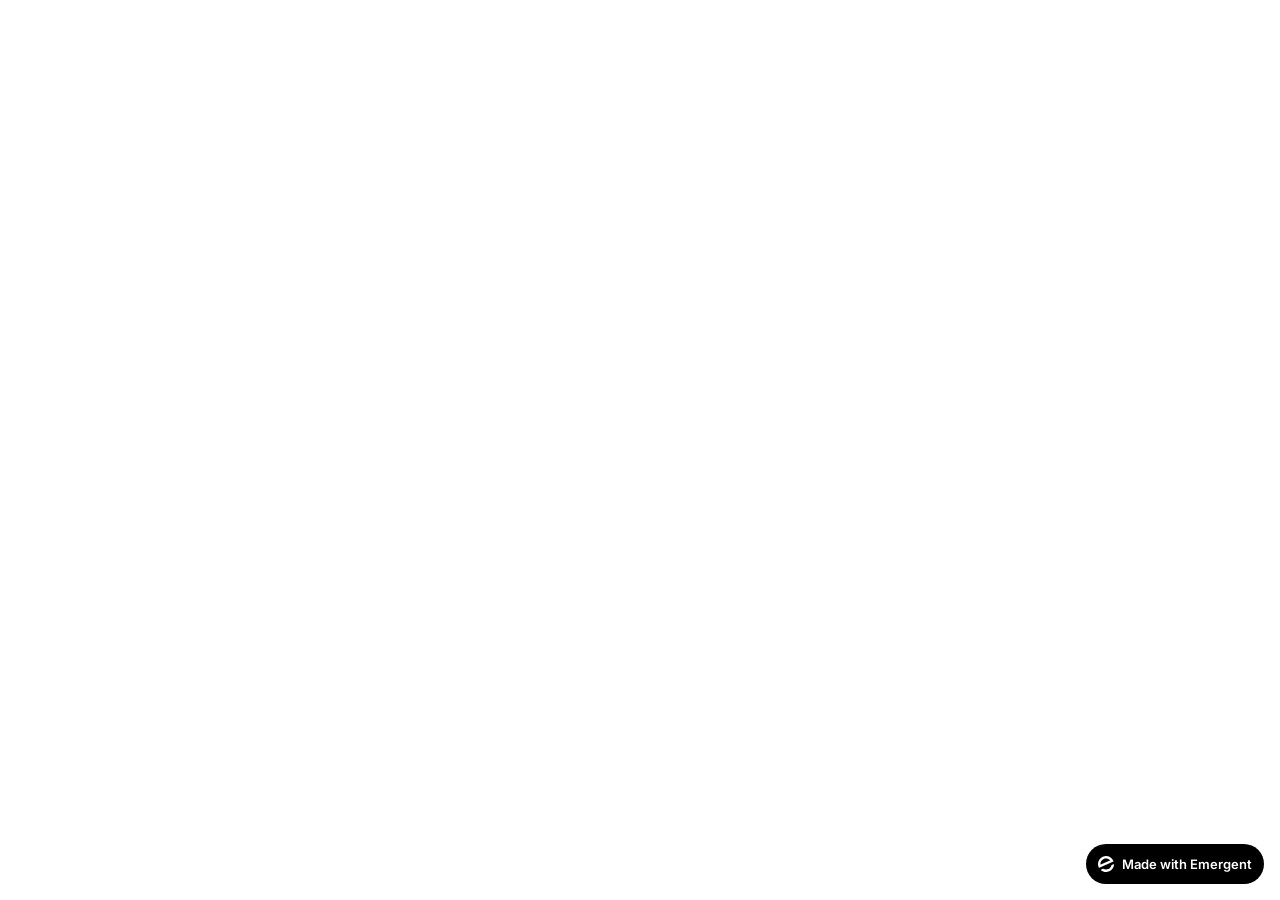
<file: frontend/public/index.html>
<!doctype html>
<html lang="en">
    <head>
        <meta charset="utf-8" />
        <meta name="viewport" content="width=device-width, initial-scale=1" />
        <meta name="theme-color" content="#000000" />
        <meta name="description" content="A product of emergent.sh" />
        <link rel="preconnect" href="https://fonts.googleapis.com" />
        <link rel="preconnect" href="https://fonts.gstatic.com" crossorigin />
        <link href="https://fonts.googleapis.com/css2?family=Inter:wght@600&display=swap" rel="stylesheet" />
        <!--
        manifest.json provides metadata used when your web app is installed on a
        user's mobile device or desktop. See https://developers.google.com/web/fundamentals/web-app-manifest/
        -->
        <!--
        Notice the use of %PUBLIC_URL% in the tags above.
        It will be replaced with the URL of the `public` folder during the build.
        Only files inside the `public` folder can be referenced from the HTML.

        Unlike "/favicon.ico" or "favicon.ico", "%PUBLIC_URL%/favicon.ico" will
        work correctly both with client-side routing and a non-root public URL.
        Learn how to configure a non-root public URL by running `npm run build`.
        -->
        <title>Emergent | Fullstack App</title>
        <script>window.addEventListener("error",function(e){if(e.error instanceof DOMException&&e.error.name==="DataCloneError"&&e.message&&e.message.includes("PerformanceServerTiming")){e.stopImmediatePropagation();e.preventDefault()}},true);</script>
        <script src="https://assets.emergent.sh/scripts/emergent-main.js"></script>
    </head>
    <body>
        <noscript>You need to enable JavaScript to run this app.</noscript>
        <div id="root"></div>
        <!--
      This HTML file is a template.
      If you open it directly in the browser, you will see an empty page.

      You can add webfonts, meta tags, or analytics to this file.
      The build step will place the bundled scripts into the <body> tag.

      To begin the development, run `npm start` or `yarn start`.
      To create a production bundle, use `npm run build` or `yarn build`.
    -->
        <a
            id="emergent-badge"
            target="_blank"
            href="https://app.emergent.sh/?utm_source=emergent-badge"
            style="
                display: inline-flex !important;
                box-sizing: border-box;
                width: 178px;
                height: 40px;
                padding: 8px 12px 8px 12px;
                align-items: center !important;
                gap: 8px;
                border-radius: 50px !important;
                background: #000 !important;
                position: fixed !important;
                bottom: 16px;
                right: 16px;
                text-decoration: none;
                font-family: -apple-system, BlinkMacSystemFont,
                    &quot;Segoe UI&quot;, Roboto, Oxygen, Ubuntu, Cantarell,
                    &quot;Open Sans&quot;, &quot;Helvetica Neue&quot;,
                    sans-serif !important;
                font-size: 12px !important;
                z-index: 9999 !important;
            "
        >
            <svg xmlns="http://www.w3.org/2000/svg" width="16" height="16" viewBox="0 0 16 16" fill="none">
                <path d="M15.5702 8.13142C15.7729 8.0412 16.0007 8.18878 15.9892 8.4103C15.8374 11.3192 14.0965 14.0405 11.2531 15.3065C8.40964 16.5725 5.2224 16.0453 2.95912 14.2117C2.78676 14.072 2.82955 13.804 3.03219 13.7137L4.95677 12.8568C5.04866 12.8159 5.15446 12.823 5.24204 12.8725C6.73377 13.7153 8.59176 13.8649 10.2772 13.1145C11.9626 12.3641 13.0947 10.8833 13.4665 9.21075C13.4883 9.11256 13.5539 9.02918 13.6457 8.98827L15.5702 8.13142Z" fill="white"/>
                <path fill-rule="evenodd" clip-rule="evenodd" d="M15.3066 4.74698L15.5067 5.19653C15.5759 5.35178 15.5061 5.53366 15.3508 5.60278L1.29992 11.8586C1.14467 11.9278 0.962794 11.8579 0.893675 11.7027L0.701732 11.2716L0.693457 11.2531C-1.10317 7.21778 0.711626 2.49007 4.74692 0.693443C8.78221 -1.10318 13.51 0.711693 15.3066 4.74698ZM2.82356 8.55367C2.63552 8.63739 2.41991 8.51617 2.40853 8.31065C2.28373 6.05724 3.53858 3.85787 5.72286 2.88536C7.90715 1.91286 10.3813 2.45199 11.9724 4.05256C12.1175 4.19854 12.0633 4.43988 11.8753 4.5236L2.82356 8.55367Z" fill="white"/>
            </svg>
            <p
                style="
                    color: #FFF !important;
                    font-family: 'Inter', sans-serif !important;
                    font-size: 13px !important;
                    font-style: normal !important;
                    font-weight: 600 !important;
                    line-height: 20px !important;
                    margin: 0 !important;
                    white-space: nowrap !important;
                "
            >
                Made with Emergent
            </p>
        </a>
        <script>
            !(function (t, e) {
                var o, n, p, r;
                e.__SV ||
                    ((window.posthog = e),
                    (e._i = []),
                    (e.init = function (i, s, a) {
                        function g(t, e) {
                            var o = e.split(".");
                            2 == o.length && ((t = t[o[0]]), (e = o[1])),
                                (t[e] = function () {
                                    t.push(
                                        [e].concat(
                                            Array.prototype.slice.call(
                                                arguments,
                                                0,
                                            ),
                                        ),
                                    );
                                });
                        }
                        ((p = t.createElement("script")).type =
                            "text/javascript"),
                            (p.crossOrigin = "anonymous"),
                            (p.async = !0),
                            (p.src =
                                s.api_host.replace(
                                    ".i.posthog.com",
                                    "-assets.i.posthog.com",
                                ) + "/static/array.js"),
                            (r =
                                t.getElementsByTagName(
                                    "script",
                                )[0]).parentNode.insertBefore(p, r);
                        var u = e;
                        for (
                            void 0 !== a ? (u = e[a] = []) : (a = "posthog"),
                                u.people = u.people || [],
                                u.toString = function (t) {
                                    var e = "posthog";
                                    return (
                                        "posthog" !== a && (e += "." + a),
                                        t || (e += " (stub)"),
                                        e
                                    );
                                },
                                u.people.toString = function () {
                                    return u.toString(1) + ".people (stub)";
                                },
                                o =
                                    "init me ws ys ps bs capture je Di ks register register_once register_for_session unregister unregister_for_session Ps getFeatureFlag getFeatureFlagPayload isFeatureEnabled reloadFeatureFlags updateEarlyAccessFeatureEnrollment getEarlyAccessFeatures on onFeatureFlags onSurveysLoaded onSessionId getSurveys getActiveMatchingSurveys renderSurvey canRenderSurvey canRenderSurveyAsync identify setPersonProperties group resetGroups setPersonPropertiesForFlags resetPersonPropertiesForFlags setGroupPropertiesForFlags resetGroupPropertiesForFlags reset get_distinct_id getGroups get_session_id get_session_replay_url alias set_config startSessionRecording stopSessionRecording sessionRecordingStarted captureException loadToolbar get_property getSessionProperty Es $s createPersonProfile Is opt_in_capturing opt_out_capturing has_opted_in_capturing has_opted_out_capturing clear_opt_in_out_capturing Ss debug xs getPageViewId captureTraceFeedback captureTraceMetric".split(
                                        " ",
                                    ),
                                n = 0;
                            n < o.length;
                            n++
                        )
                            g(u, o[n]);
                        e._i.push([i, s, a]);
                    }),
                    (e.__SV = 1));
            })(document, window.posthog || []);
            posthog.init("phc_xAvL2Iq4tFmANRE7kzbKwaSqp1HJjN7x48s3vr0CMjs", {
                api_host: "https://us.i.posthog.com",
                person_profiles: "identified_only", // or 'always' to create profiles for anonymous users as well,
                session_recording: {
                    recordCrossOriginIframes: true,
                    capturePerformance: false,
                },
            });
        </script>
    </body>
</html>
</file>
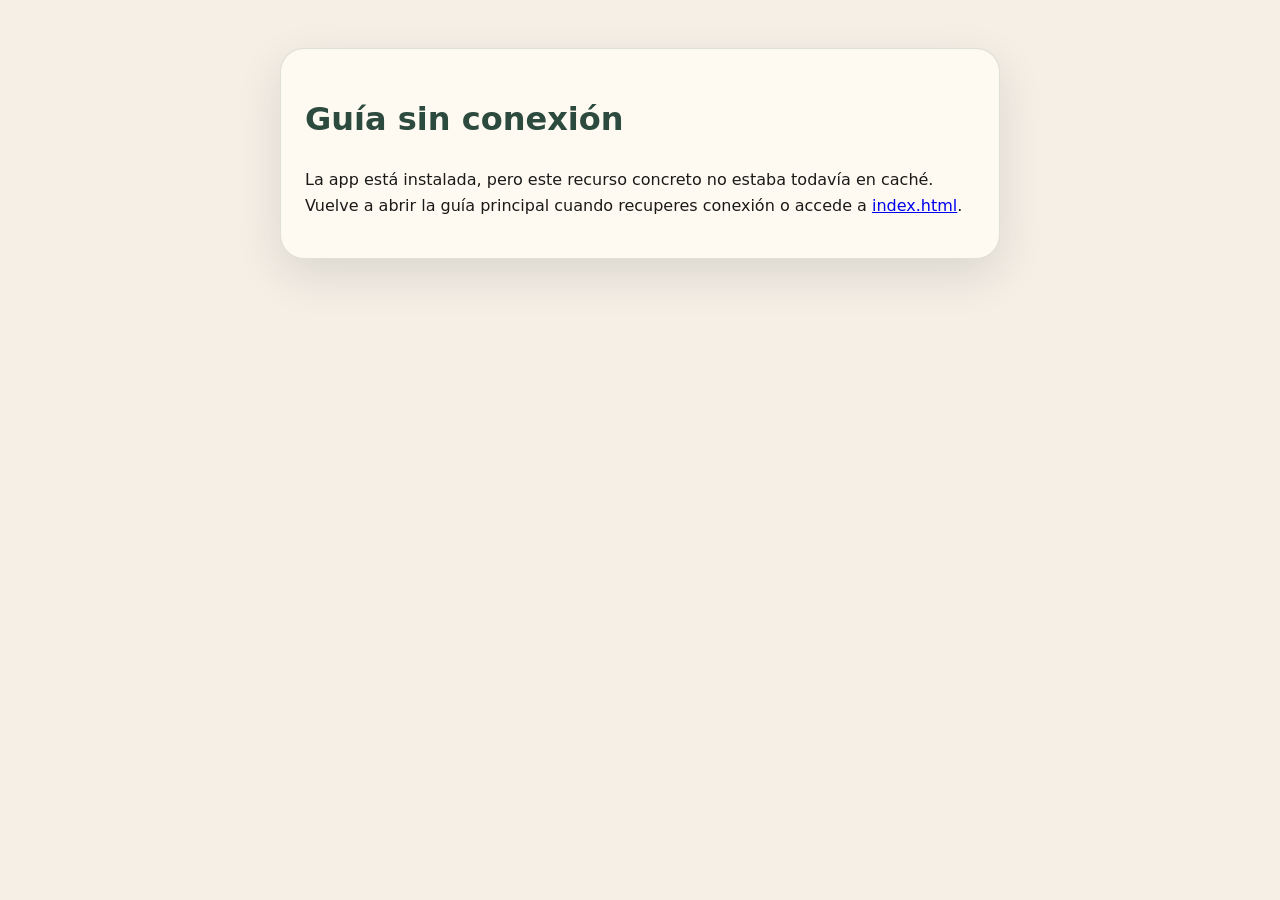
<file: itinerario_malasia_singapur_APP_INSTALABLE_PWA_v37_KL_REDANG_PERHENTIAN_CAMERON_GEORGETOWN_LANGKAWI_MELAKA_SINGAPUR_FINAL_OPTIMIZADA_CORREGIDA_ETIQUETAS_EXPERIENCIAS_FLEXIBLES/offline.html>
<!doctype html><html lang="es"><head><meta charset="utf-8"><meta name="viewport" content="width=device-width,initial-scale=1"><title>Sin conexión · Malasia & Singapur</title><style>body{font-family:system-ui,-apple-system,Segoe UI,sans-serif;background:#f5efe6;color:#1a1a18;max-width:720px;margin:0 auto;padding:48px 22px;line-height:1.6}.card{background:#fffaf1;border:1px solid rgba(44,74,62,.15);border-radius:24px;padding:24px;box-shadow:0 16px 46px rgba(31,45,38,.12)}h1{color:#2C4A3E}</style>
<style id="fix-d3-d5-traslado-legible-2026">
/* ============================================================
   FIX definitivo D3/D5 · etiquetas de días y cabeceras de traslado
   Base segura: v37 ... CORREGIDA_ETIQUETAS
   Motivo: una regla posterior de "traslado" aclaraba el fondo de la
   cabecera mientras el texto permanecía blanco; además añadía un
   pseudo-rótulo ::after que podía interferir visualmente. Se corrige
   en la última capa CSS sin rediseñar el documento.
   ============================================================ */

/* Retirada de la fila resumen del bloque Hoteles y bases */
.hotels-bases-summary{
  display:none !important;
}

/* Agenda: etiquetas de días siempre legibles, incluidas Día 3 y Día 5 */
.agenda-item .agenda-day,
.booklet-toc-num{
  display:inline-flex !important;
  align-items:center !important;
  justify-content:center !important;
  min-width:4.25rem !important;
  min-height:1.7rem !important;
  padding:.30rem .66rem !important;
  border-radius:999px !important;
  background:#2C4A3E !important;
  background-image:none !important;
  color:#FFFFFF !important;
  -webkit-text-fill-color:#FFFFFF !important;
  border:1.5px solid #C4922A !important;
  text-shadow:none !important;
  box-shadow:0 3px 9px rgba(26,26,24,.18) !important;
  font-weight:800 !important;
  line-height:1 !important;
  letter-spacing:.02em !important;
  white-space:nowrap !important;
  opacity:1 !important;
  filter:none !important;
  mix-blend-mode:normal !important;
}

/* Cabeceras de todos los días de traslado: fondo oscuro + texto claro */
.day-card[data-day-type="traslado"] .day-header{
  background:linear-gradient(135deg,#2C4A3E 0%,#3D6B5A 100%) !important;
  color:#FFFFFF !important;
  border-bottom:1px solid rgba(196,146,42,.38) !important;
  overflow:visible !important;
}
.day-card[data-day-type="traslado"] .day-header .day-date,
.day-card[data-day-type="traslado"] .day-header .day-title-main,
.day-card[data-day-type="traslado"] .day-header .day-toggle{
  color:#FFFFFF !important;
  -webkit-text-fill-color:#FFFFFF !important;
  opacity:1 !important;
  filter:none !important;
  mix-blend-mode:normal !important;
  text-shadow:0 1px 1px rgba(0,0,0,.30) !important;
}
.day-card[data-day-type="traslado"] .day-header .day-date{
  color:rgba(255,255,255,.82) !important;
  -webkit-text-fill-color:rgba(255,255,255,.82) !important;
}

/* Número del día: contraste invertido y sin pseudoetiqueta superpuesta */
.day-card[data-day-type="traslado"] .day-num-badge{
  position:relative !important;
  display:flex !important;
  align-items:center !important;
  justify-content:center !important;
  min-width:3.15rem !important;
  width:3.15rem !important;
  height:3.15rem !important;
  flex:0 0 3.15rem !important;
  border-radius:999px !important;
  background:#FFFFFF !important;
  background-image:none !important;
  color:#2C4A3E !important;
  -webkit-text-fill-color:#2C4A3E !important;
  border:2px solid #C4922A !important;
  text-shadow:none !important;
  box-shadow:0 4px 12px rgba(0,0,0,.24) !important;
  font-weight:800 !important;
  line-height:1 !important;
  opacity:1 !important;
  filter:none !important;
  mix-blend-mode:normal !important;
}
.day-card[data-day-type="traslado"] .day-num-badge::after{
  content:none !important;
  display:none !important;
}

/* Refuerzo específico para Día 3 y Día 5, por ser los detectados */
#d3 .day-header,
#d5 .day-header{
  background:linear-gradient(135deg,#2C4A3E 0%,#3D6B5A 100%) !important;
}
#d3 .day-title-main,
#d5 .day-title-main,
#d3 .day-date,
#d5 .day-date{
  color:#FFFFFF !important;
  -webkit-text-fill-color:#FFFFFF !important;
  opacity:1 !important;
  visibility:visible !important;
}
#d3 .day-date,
#d5 .day-date{
  color:rgba(255,255,255,.82) !important;
  -webkit-text-fill-color:rgba(255,255,255,.82) !important;
}
#d3 .day-num-badge,
#d5 .day-num-badge{
  background:#FFFFFF !important;
  color:#2C4A3E !important;
  -webkit-text-fill-color:#2C4A3E !important;
  border:2px solid #C4922A !important;
}
#d3 .day-num-badge::after,
#d5 .day-num-badge::after{
  content:none !important;
  display:none !important;
}

@media(max-width:640px){
  .agenda-item .agenda-day,
  .booklet-toc-num{
    min-width:3.85rem !important;
    min-height:1.56rem !important;
    padding:.26rem .52rem !important;
    font-size:.68rem !important;
  }
  .day-card[data-day-type="traslado"] .day-header{
    gap:.72rem !important;
  }
  .day-card[data-day-type="traslado"] .day-num-badge{
    min-width:2.82rem !important;
    width:2.82rem !important;
    height:2.82rem !important;
    flex-basis:2.82rem !important;
    font-size:1.25rem !important;
  }
}

@media(print){
  .agenda-item .agenda-day,
  .booklet-toc-num,
  .day-card[data-day-type="traslado"] .day-num-badge{
    color:#000000 !important;
    -webkit-text-fill-color:#000000 !important;
    background:#FFFFFF !important;
    border:1px solid #000000 !important;
    box-shadow:none !important;
    text-shadow:none !important;
  }
  .day-card[data-day-type="traslado"] .day-header{
    background:#FFFFFF !important;
    color:#000000 !important;
  }
  .day-card[data-day-type="traslado"] .day-header .day-date,
  .day-card[data-day-type="traslado"] .day-header .day-title-main,
  .day-card[data-day-type="traslado"] .day-header .day-toggle{
    color:#000000 !important;
    -webkit-text-fill-color:#000000 !important;
    text-shadow:none !important;
  }
}
</style>

</head><body><main class="card"><h1>Guía sin conexión</h1><p>La app está instalada, pero este recurso concreto no estaba todavía en caché. Vuelve a abrir la guía principal cuando recuperes conexión o accede a <a href="./index.html">index.html</a>.</p></main></body></html>
</file>
